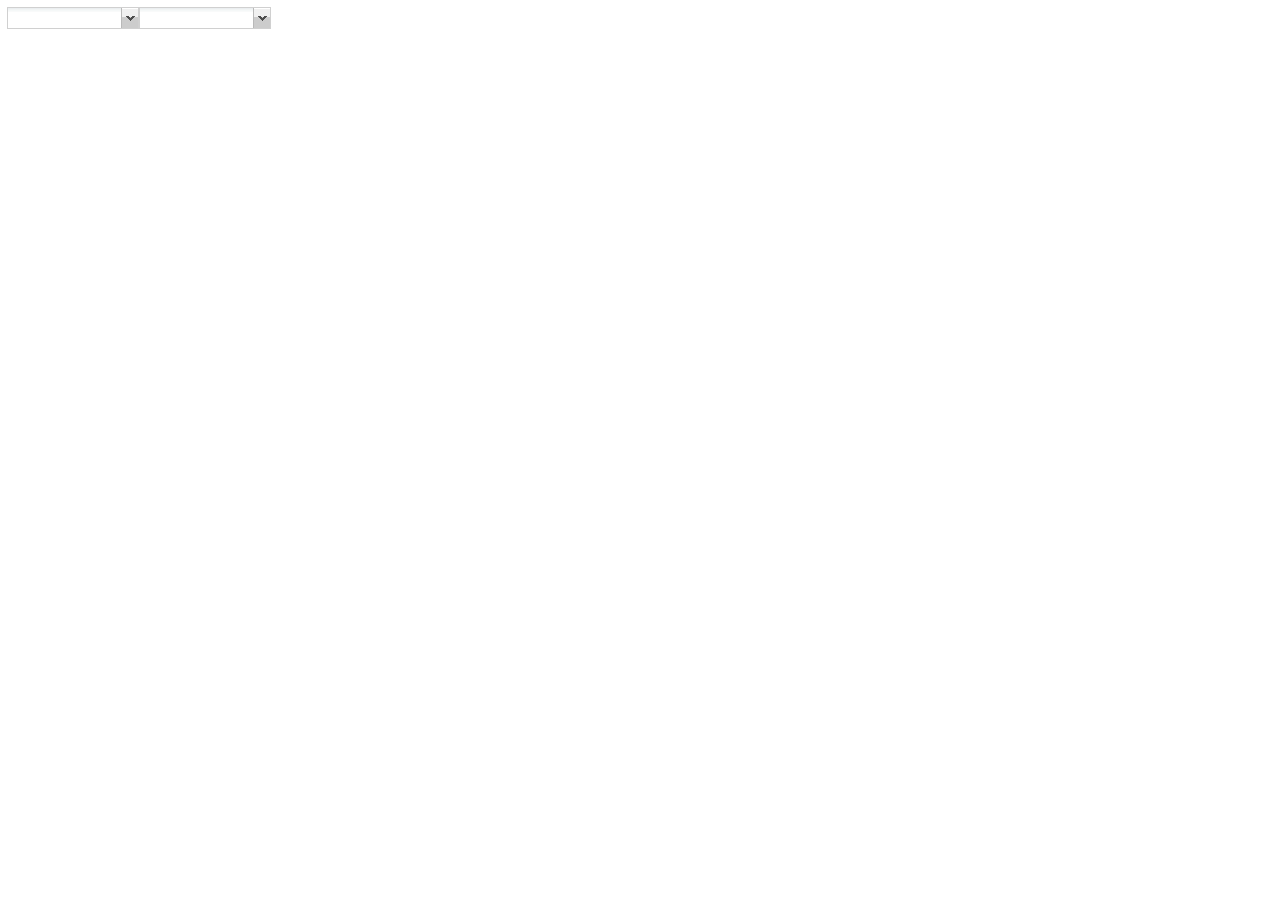
<file: lab/generate/index.htm>
﻿<!DOCTYPE html PUBLIC "-//W3C//DTD XHTML 1.0 Transitional//EN" "http://www.w3.org/TR/xhtml1/DTD/xhtml1-transitional.dtd">
<html xmlns="http://www.w3.org/1999/xhtml">
<head>
<META HTTP-EQUIV="Content-Type" CONTENT="text/html; charset=utf-8" />
    <title>ligerui表格表单设计器</title>
    <link href="../../lib/ligerUI/skins/Aqua/css/ligerui-all.css" rel="stylesheet" type="text/css" /> 
    <link href="../../lib/ligerUI/skins/Gray/css/all.css" rel="stylesheet" type="text/css" />
    <link href="../../lib/ligerUI/skins/ligerui-icons.css" rel="stylesheet" type="text/css" />
		<script language="javascript" src="../../Script/jquery-1.7.2.min.js"></script>
    <script src="../../lib/ligerUI/js/ligerui.min.js" type="text/javascript"></script>
    <script src="../ligerGrid.showFilter.js" type="text/javascript"></script>
    <link href="../lab.css" rel="stylesheet" type="text/css" />
    <script src="../lab.js" type="text/javascript"></script>
    <script src="index.js" type="text/javascript"></script>
</head>
<body style="margin:7px;">
<table><tr><td>
   <input type="text" id="txtPro"/>
   </td>
   <td>
   <input type="text" id="txtCity"/>
   </td>
</tr>
</table>
</body>
</html>
</file>
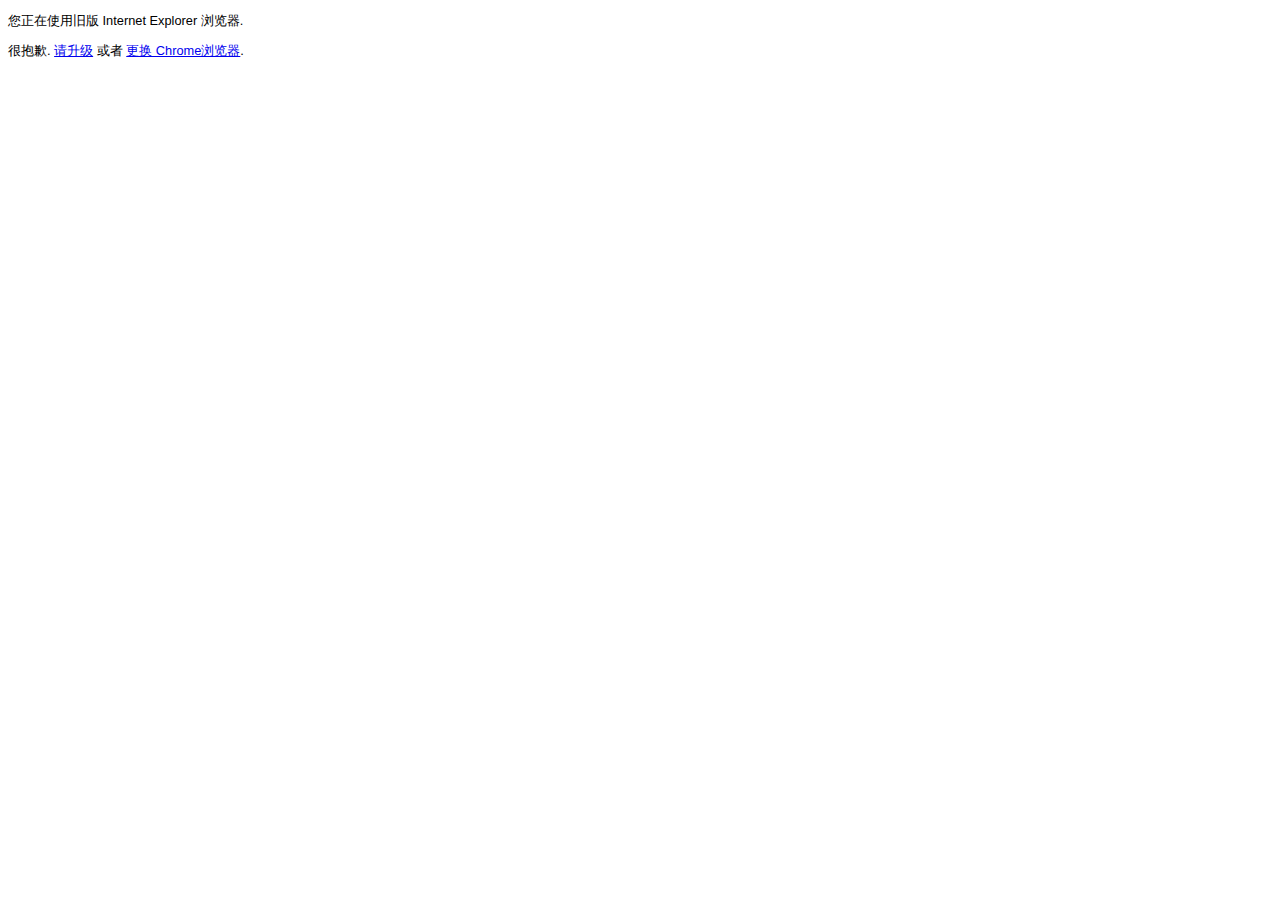
<file: ie.html>
﻿<!DOCTYPE html>
<html>
<head>
<META HTTP-EQUIV="Content-Type" Content="text-html; charset=utf-8">
<meta http-equiv="robots" content="noindex" />
<style type="text/css">
body {   
    font-family: 宋体,Geneva, Arial, Helvetica, sans-serif;   
    font-size:   80%;   
    *font-size:  80%;   
}   
  
</style>
<title>浏览器不支持</title>

</head>
<body>
<p>
  您正在使用旧版 Internet Explorer 浏览器.
</p>
<p>
  很抱歉. <a href="http://www.microsoft.com/windows/internet-explorer/">请升级</a> 或者 <a href="http://google.com/chrome/">更换 Chrome浏览器</a>.
</p>
</body>
</html>
</file>
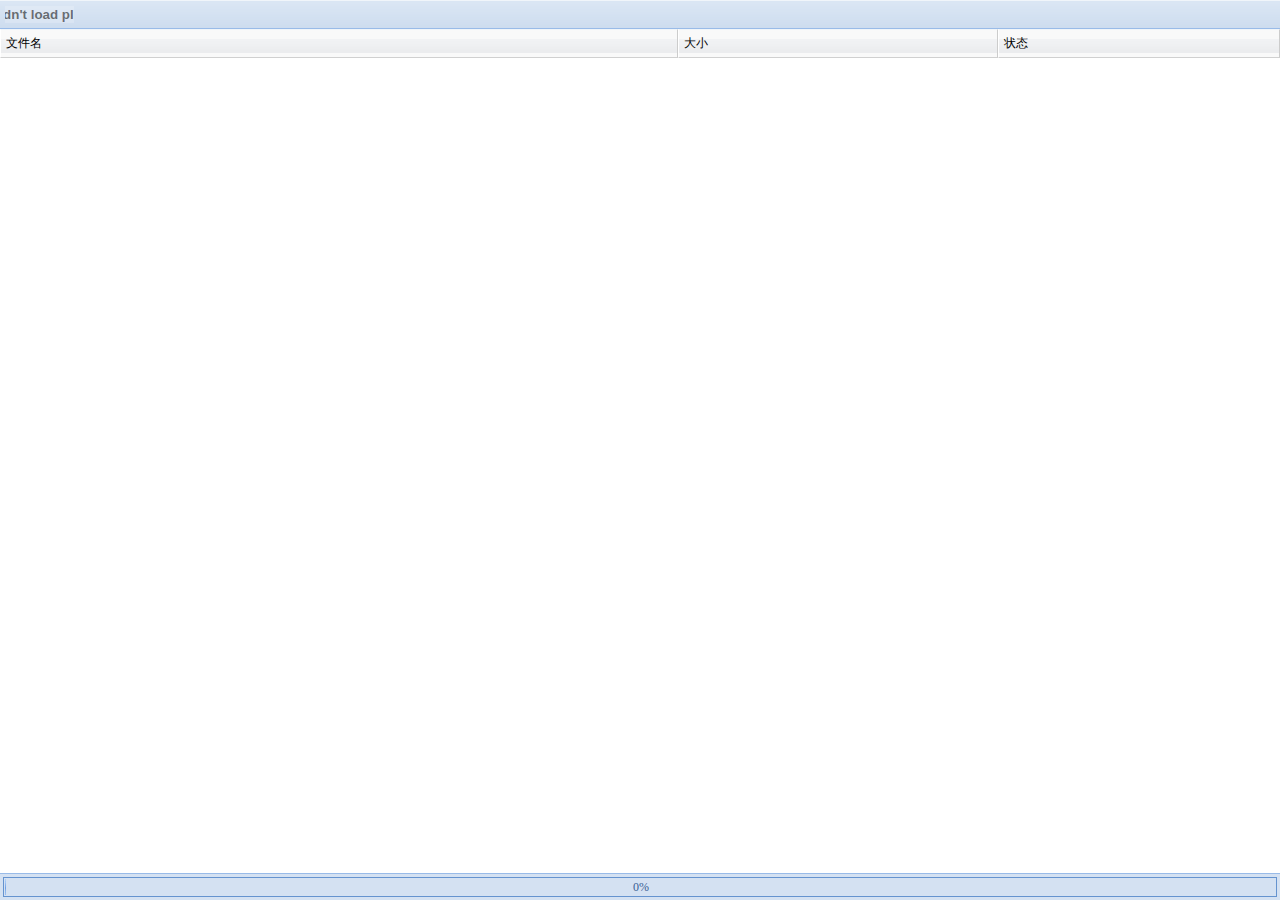
<file: Script/xheditor_plugins/multiupload/multiupload.html>
<!DOCTYPE html PUBLIC "-//W3C//DTD XHTML 1.0 Transitional//EN" "http://www.w3.org/TR/xhtml1/DTD/xhtml1-transitional.dtd">
<html xmlns="http://www.w3.org/1999/xhtml" >
<head>
<meta name="robots" content="noindex, nofollow" />
<meta http-equiv="Content-Type" content="text/html; charset=utf-8" />
<title>MultiUpload Demo</title>
<link href="multiupload.css" rel="stylesheet" type="text/css" />
<script type="text/javascript" src="../../jquery-1.7.2.min.js"></script>
<script type="text/javascript" src="swfupload/swfupload.js"></script>
<script type="text/javascript" src="multiupload.js"></script>
<script type="text/javascript">
$(window).load(pageInit);
function pageInit()
{
	var uploadurl='../../../Include/UpLoadAjax.asp',ext='所有文件 (*.*)',size='2 MB',count=1,useget=0,params={}//默认值 

	uploadurl=getQuery('uploadurl')||uploadurl;ext=getQuery('ext')||ext;size=getQuery('size')||size;count=getQuery('count')||count;useget=getQuery('useget')||useget;
	var tmpParams=getQuery('params');
	if(tmpParams)
	{
		try{eval("tmpParams=" + tmpParams);}catch(ex){};
		params=$.extend({},params,tmpParams);
	}
	ext=ext.match(/([^\(]+?)\s*\(\s*([^\)]+?)\s*\)/i);
	setTimeout(fixHeight,10);
	swfu = new SWFUpload({
		// Flash组件
		flash_url : "swfupload/swfupload.swf",
		prevent_swf_caching : false,//是否缓存SWF文件
		
		// 服务器端
		upload_url: uploadurl,
		file_post_name : "filedata",
		post_params: params,//随文件上传一同向上传接收程序提交的Post数据
		use_query_string : useget=='1'?true:false,//是否用GET方式发送参数

		// 文件设置
		file_types : ext[2],//文件格式限制
		file_types_description : ext[1],//文件格式描述
		file_size_limit : size,	// 文件大小限制
		file_upload_limit : count,//上传文件总数
		file_queue_limit:0,//上传队列总数
		custom_settings : {
			test : "aaa"
		},
			
		// 事件处理
		file_queued_handler : fileQueued,//添加成功
		file_queue_error_handler : fileQueueError,//添加失败
		upload_start_handler : uploadStart,//上传开始
		upload_progress_handler : uploadProgress,//上传进度
		upload_error_handler : uploadError,//上传失败
		upload_success_handler : uploadSuccess,//上传成功
		upload_complete_handler : uploadComplete,//上传结束

		// 按钮设置
		button_placeholder_id : "divAddFiles",
		button_width: 69,
		button_height: 17,
		button_window_mode: SWFUpload.WINDOW_MODE.TRANSPARENT,
		button_cursor: SWFUpload.CURSOR.HAND,
		button_image_url : "img/add.gif",
		button_text: '<span class="theFont">添加文件</span>',
		button_text_style: ".theFont { font-size: 12px; }",
		button_text_left_padding: 20,
		button_text_top_padding: 0,
		
		// 调试设置
		debug: false
	});
}
function fixHeight(){$('#listArea').css('height',(document.body.clientHeight-56)+'px');}
function getQuery(item){var svalue = location.search.match(new RegExp('[\?\&]' + item + '=([^\&]*)(\&?)','i'));return svalue?decodeURIComponent(svalue[1]):'';} 

//----------------跨域支持代码开始(非跨域环境请删除这段代码)----------------
var JSON = JSON || {};
JSON.stringify = JSON.stringify || function (obj) {
	var t = typeof (obj);
	if (t != "object" || obj === null) {
		if (t == "string")obj = '"'+obj+'"';
		return String(obj);
	}
	else {
		var n, v, json = [], arr = (obj && obj.constructor == Array);
		for (n in obj) {
			v = obj[n]; t = typeof(v);
			if (t == "string") v = '"'+v+'"';
			else if (t == "object" && v !== null) v = JSON.stringify(v);
			json.push((arr ? "" : '"' + n + '":') + String(v));
		}
		return (arr ? "[" : "{") + String(json) + (arr ? "]" : "}");
	}
};
var callback= callback || function(v){
	parent.$('#fileurl').val(v[0].url);
	v=JSON.stringify(v);
	window.name=escape(v);
//	window.location='http://'+location.search.match(/[\?&]parenthost=(.*)(&|$)/i)[1]+'/xheditorproxy.html';//这个文件最好是一个0字节文件，如果无此文件也会正常工作
}
//----------------跨域支持代码结束----------------
</script>
</head>
<body>
	<div id="upload">
		<div id="buttonArea">
			<div id="controlBtns" style="display:none;"><a href="javascript:void(0);" id="btnClear" onclick="removeFile();" class="btn"><span><img src="img/clear.gif" /> 删除文件</span></a> <a href="javascript:void(0);" id="btnStart" onclick="startUploadFiles();" class="btn"><span><img src="img/start.gif" /> 开始上传</span></a></div>
			<a href="javascript:void(0);" id="addFiles" class="btn"><span><div id="divAddFiles">添加文件</div></span></a>
		</div>
		<div id="listArea">
			<table width="100%" border="0" cellpadding="0" cellspacing="0">
				<thead id="listTitle"><tr><td width="53%">文件名</td><td width="25%">大小</td><td width="22%">状态</td></tr></thead>
				<tbody id="listBody">
				</tbody>
			</table>
		</div>
		<div id="progressArea">
			<div id="progressBar"><span>0%</span><div id="progress" style="width:1px;"></div></div>
		</div>
	</div>
</body>
</html>
</file>
<file: lib/ligerUI/skins/Aqua/css/ligerui-all.css>
﻿@import url("ligerui-common.css");
@import url("ligerui-dialog.css");
@import url("ligerui-form.css");
@import url("ligerui-grid.css");
@import url("ligerui-layout.css");
@import url("ligerui-menu.css");
@import url("ligerui-tab.css");
@import url("ligerui-tree.css");
</file>
<file: lib/ligerUI/skins/Gray/css/all.css>
﻿@import url("common.css");
@import url("form.css");
@import url("grid.css");
@import url("grid.css");
@import url("layout.css");
@import url("tab.css");
@import url("dialog.css");
</file>
<file: lib/ligerUI/skins/ligerui-icons.css>
﻿.l-icon{ width:16px; height:16px; overflow:hidden;}
.l-icon-add{ background:url('icons/add.gif') no-repeat center;}
.l-icon-delete{ background:url('icons/delete.gif') no-repeat center;}
.l-icon-back{ background:url('icons/back.gif') no-repeat center;}
.l-icon-bluebook{ background:url('icons/bluebook.gif') no-repeat center;}
.l-icon-bookpen{ background:url('icons/bookpen.gif') no-repeat center;} 
.l-icon-coffee{ background:url('icons/coffee.gif') no-repeat center;}
.l-icon-cut{ background:url('icons/cut.gif') no-repeat center;}
.l-icon-discuss{ background:url('icons/discuss.gif') no-repeat center;} 
.l-icon-graywarn{ background:url('icons/graywarn.gif') no-repeat center;}
.l-icon-greenwarn{ background:url('icons/greenwarn.gif') no-repeat center;}
.l-icon-help{ background:url('icons/help.gif') no-repeat center;}
.l-icon-home{ background:url('icons/home.gif') no-repeat center;}
.l-icon-lock{ background:url('icons/lock.gif') no-repeat center;}
.l-icon-logout{ background:url('icons/logout.gif') no-repeat center;}
.l-icon-mailbox{ background:url('icons/mailbox.gif') no-repeat center;}
.l-icon-memeber{ background:url('icons/memeber.gif') no-repeat center;}
.l-icon-modify{ background:url('icons/modify.gif') no-repeat center;}
.l-icon-msn{ background:url('icons/msn.gif') no-repeat center;}
.l-icon-ok{ background:url('icons/ok.gif') no-repeat center;}
.l-icon-outbox{ background:url('icons/outbox.gif') no-repeat center;}
.l-icon-pager{ background:url('icons/pager.gif') no-repeat center;}
.l-icon-photograph{ background:url('icons/photograph.gif') no-repeat center;}
.l-icon-prev{ background:url('icons/prev.gif') no-repeat center;}
.l-icon-print{ background:url('icons/print.gif') no-repeat center;}
.l-icon-qq{ background:url('icons/qq.gif') no-repeat center;}
.l-icon-refresh{ background:url('icons/refresh.gif') no-repeat center;}
.l-icon-right{ background:url('icons/right.gif') no-repeat center;}
.l-icon-save-disabled{ background:url('icons/save-disabled.gif') no-repeat center;}
.l-icon-save{ background:url('icons/save.gif') no-repeat center;}
.l-icon-search{ background:url('icons/search.gif') no-repeat center;}
.l-icon-search2{ background:url('icons/search2.gif') no-repeat center;}
.l-icon-settings{ background:url('icons/settings.gif') no-repeat center;}
.l-icon-TRUE{ background:url('icons/TRUE.gif') no-repeat center;}
.l-icon-up{ background:url('icons/up.gif') no-repeat center;}
.l-icon-role{ background:url('icons/role.gif') no-repeat center;}
.l-icon-config{ background:url('icons/config.gif') no-repeat center;}
.l-icon-address{ background:url('icons/address.gif') no-repeat center;}
.l-icon-process{ background:url('icons/process.gif') no-repeat center;}
.l-icon-archives{ background:url('icons/archives.gif') no-repeat center;}
.l-icon-attibutes{ background:url('icons/attibutes.gif') no-repeat center;}
.l-icon-busy{ background:url('icons/busy.gif') no-repeat center;}
.l-icon-calendar{ background:url('icons/calendar.gif') no-repeat center;}
.l-icon-comment{ background:url('icons/comment.gif') no-repeat center;}
.l-icon-plus{ background:url('icons/plus.gif') no-repeat center;}
.l-icon-communication{ background:url('icons/communication.gif') no-repeat center;}
.l-icon-customers{ background:url('icons/customers.gif') no-repeat center;}
.l-icon-database{ background:url('icons/database.gif') no-repeat center;}
.l-icon-myaccount{ background:url('icons/myaccount.gif') no-repeat center;}
</file>
<file: lab/lab.css>
﻿ .jloading{ position:absolute; right:0; top:0; padding:4px; color:White; background:#6287AC; z-index:99999; border-left:1px solid #53779D; border-bottom:1px solid #53779D;filter:alpha(opacity=70);opacity:0.70;}
 
 
.chk-icon{ background:url(../lib/ligerUI/skins/Aqua/images/controls/checkbox.gif) 0px 0px; height:13px; line-height:13px; width:13px; margin:4px 20px; display:block; cursor:pointer;}
.chk-icon-selected{ background-position:0px -13px;}

/* 按钮 */
.button{line-height:25px;height:25px;background:url('images/button1.gif') repeat-x; position:relative; margin-top:8px; margin-bottom:8px;color:#2C69A2; width:120px; cursor:pointer;}
.button-l,.button-r{ width:2px;height:25px;background:url('images/button1.gif') no-repeat; position:absolute; }
.button-l{ left:0px; background-position:0px -25px;}
.button-r{ right:0px;background-position:0px -50px;}
.button-icon{ position:absolute; left:7px; top:6px;}
.button img{ width:16px; height:16px;}
.button span{ display:block; margin-left:30px;text-align: center; } 
.buttonnoicon span{ margin-left:4px; } 
 
 
.button2,.button2 .button-l,.button2 .button-r{background-image:url('images/button2.gif'); line-height:23px; height:23px; color:#333;}
.button2 .button-icon{   top:4px;}
.button2 .button-l,.button2 .button-r{ background-position:0px -23px; width:1px;}

/* 搜索框 */
.searchtitle{ padding-left:28px; position:relative;}
.searchtitle img{ width:22px; height:22px; position:absolute; left:0; top:0;}
.searchtitle span{ font-size:14px; font-weight:bold;}
.searchtitle .togglebtn{ position:absolute; top:6px; right:15px; background:url(images/toggle.gif) no-repeat 0px 0px; height:10px; width:9px; cursor:pointer;}
.searchtitle .togglebtn-down{ background-position:0px -10px;}

/* 一条线 导航线 */
.navline{ height:1px; line-height:1px; width:100%;border-bottom:1px solid #f5f5f5; background-color:#D9D9D9;width:99%; }
</file>
<file: Script/xheditor_plugins/multiupload/multiupload.css>
html,body{
	font-size:12px;
	padding:0px;margin:0;
	overflow:hidden;
	width:100%;height:100%;
}
#buttonArea{
	background:url(img/bg1.gif);
	border-top:1px solid #F0F5FA;
	border-bottom:1px solid #99BBE8;
	padding:3px;
}
#controlBtns{
	float:right;
}
.btn{
	display:inline-block;
	color:#000;
	text-decoration:none;
	padding-right:3px;
	cursor:pointer;
}
.btn span{
	display:inline-block;
	height:17px;
	line-height:17px;
	padding:2px;
}
.btn img{border:0;vertical-align:text-bottom;}
.btn:hover{background:url(img/btnbgr.gif) top right;}
.btn:hover span{background:url(img/btnbg.gif);}
#listArea{
	overflow-x:hidden;
	overflow-y:auto;
}
#listTitle tr{background:url(img/bg2.gif);}
#listTitle td{padding:5px;border-top:1px solid #F0F5FA;border-left:1px solid #fff;border-right:1px solid #ccc;border-bottom:1px solid #D0D0D0;}
#listBody tr{cursor:pointer;}
#listBody .hover{background:#F0F0F0;}
#listBody .select{background:#DFE8F6;}
#listBody td{padding:5px;border-bottom:1px solid #EDEDED;}
#progressArea{
	background:#D4E1F2;
	border-top:1px solid #99BBE8;
	padding:3px;
}
#progressBar{
	position: relative;
	border:1px solid #6593CF;
	padding:1px;
}
#progress{
	height:16px;
	background:#8FB5E8 url(img/progressbg.gif);
}
#progressBar span{
	position: absolute;
	text-align: center;
	width:100%;line-height:16px;
	color:#396095;
}
</file>
